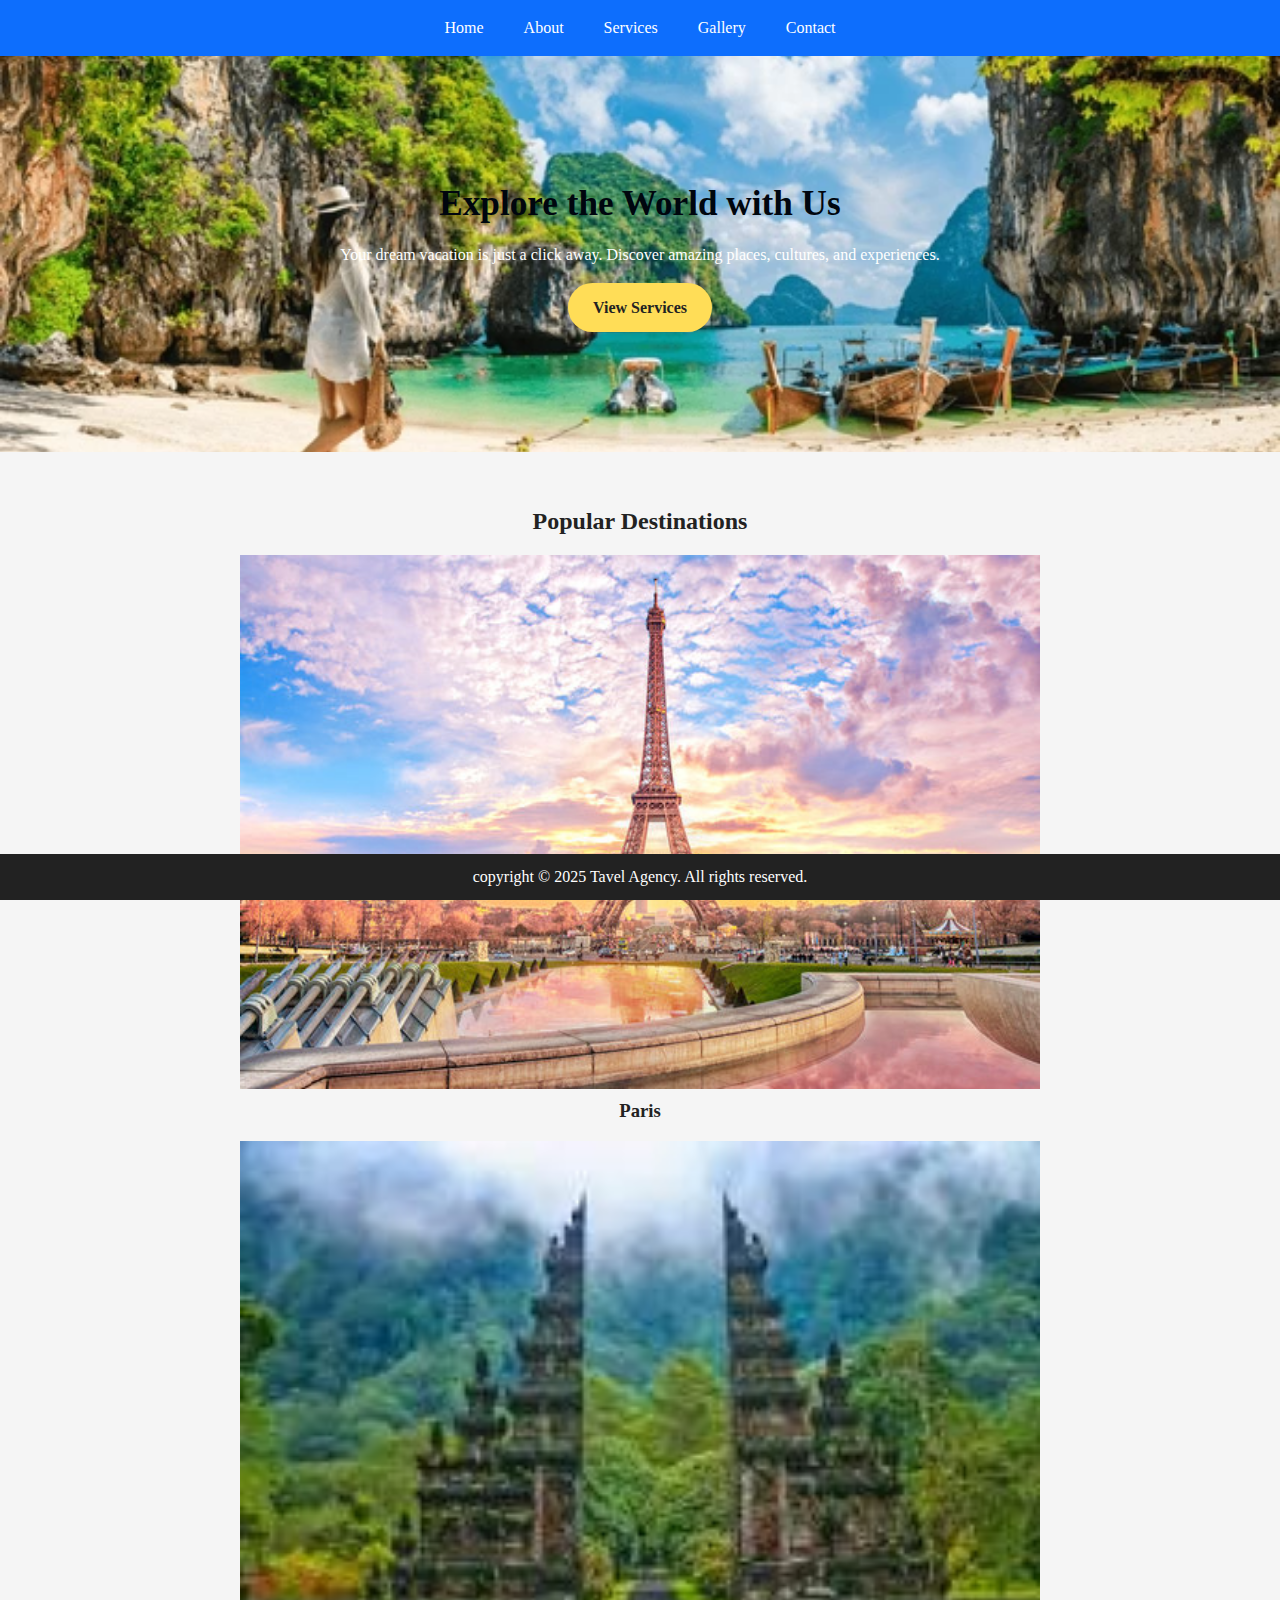
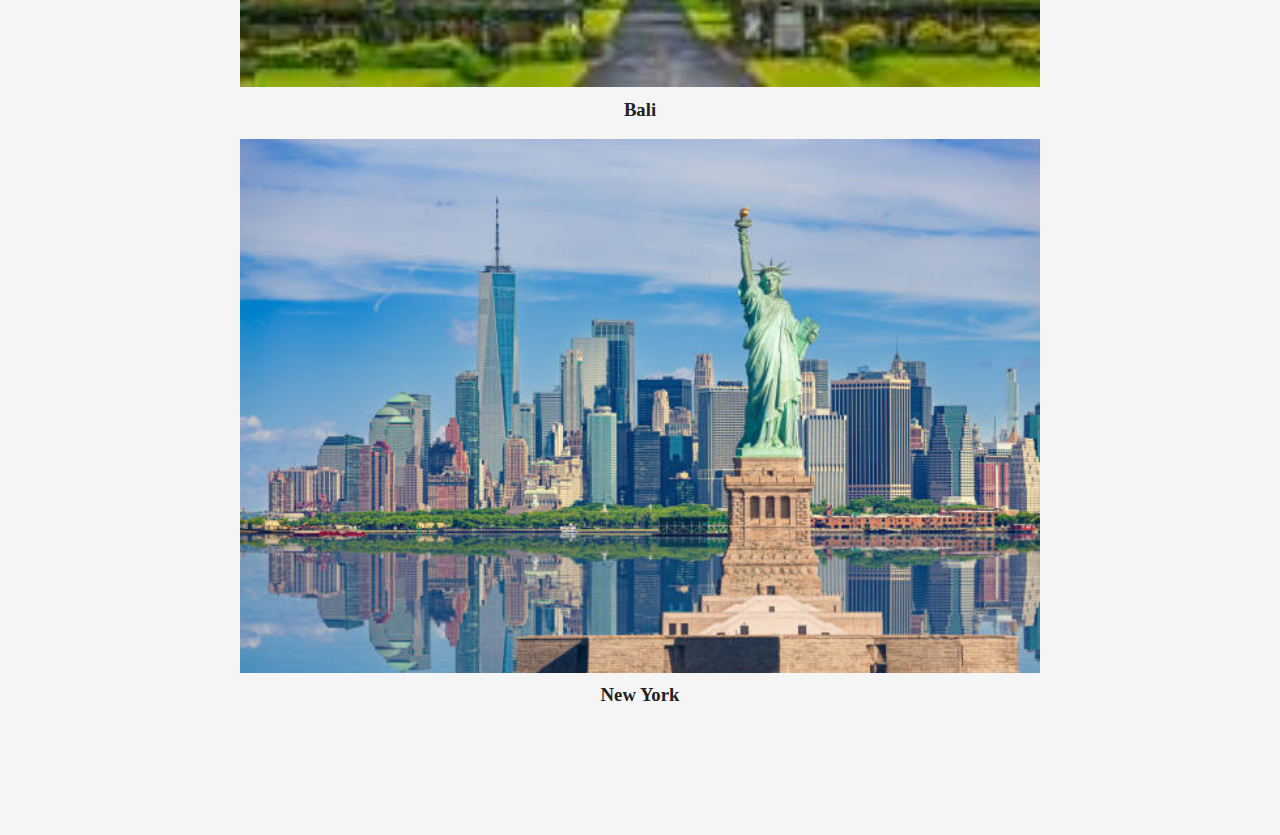
<file: Travel_website/html/index.html>
<!DOCTYPE html>
<html lang="en">
<head>
    <meta charset="UTF-8">
    <meta name="viewport" content="width=device-width, initial-scale=1.0">
    <title>Travel Website - Explore the World</title>
    <link rel="stylesheet" href="../css/Style.css">
</head>
<body>
     <header>
        <nav>
            <ul>
                <li><a href="index.html">Home</a></li>
                <li><a href="about.html">About</a></li>
                <li><a href="services.html">Services</a></li>
                <li><a href="gallery.html">Gallery</a></li>
                <li><a href="contact.html">Contact</a></li>
            </ul>
        </nav>
    </header>
    <main>
        <section class="hero">
        <h1>Explore the World with Us</h1>
        <p>Your dream vacation is just a click away.
            Discover amazing places, cultures, and experiences.
        </p>
        <a href="services.html" class="btn">View Services</a>
        </section>
        <section class="featured">
            <h2>Popular Destinations</h2>
            <div>
                <div>
                    <img src="../images/paris.jpg" alt="Paris" width="800px">
                    <h3>Paris</h3>
                </div>
                <div>
                    <img src="../images/bali.jpeg" alt="Bali" width="800px">
                    <h3>Bali</h3>
                </div>
                <div>
                    <img src="../images/ny.jpg" alt="New York" width="800px">
                    <h3>New York</h3>
                </div>
            </div>
        </section>
    
    </main>

    <footer>
        copyright &copy; 2025 Tavel Agency. All rights reserved.
    </footer>
</body>
</html>
</file>
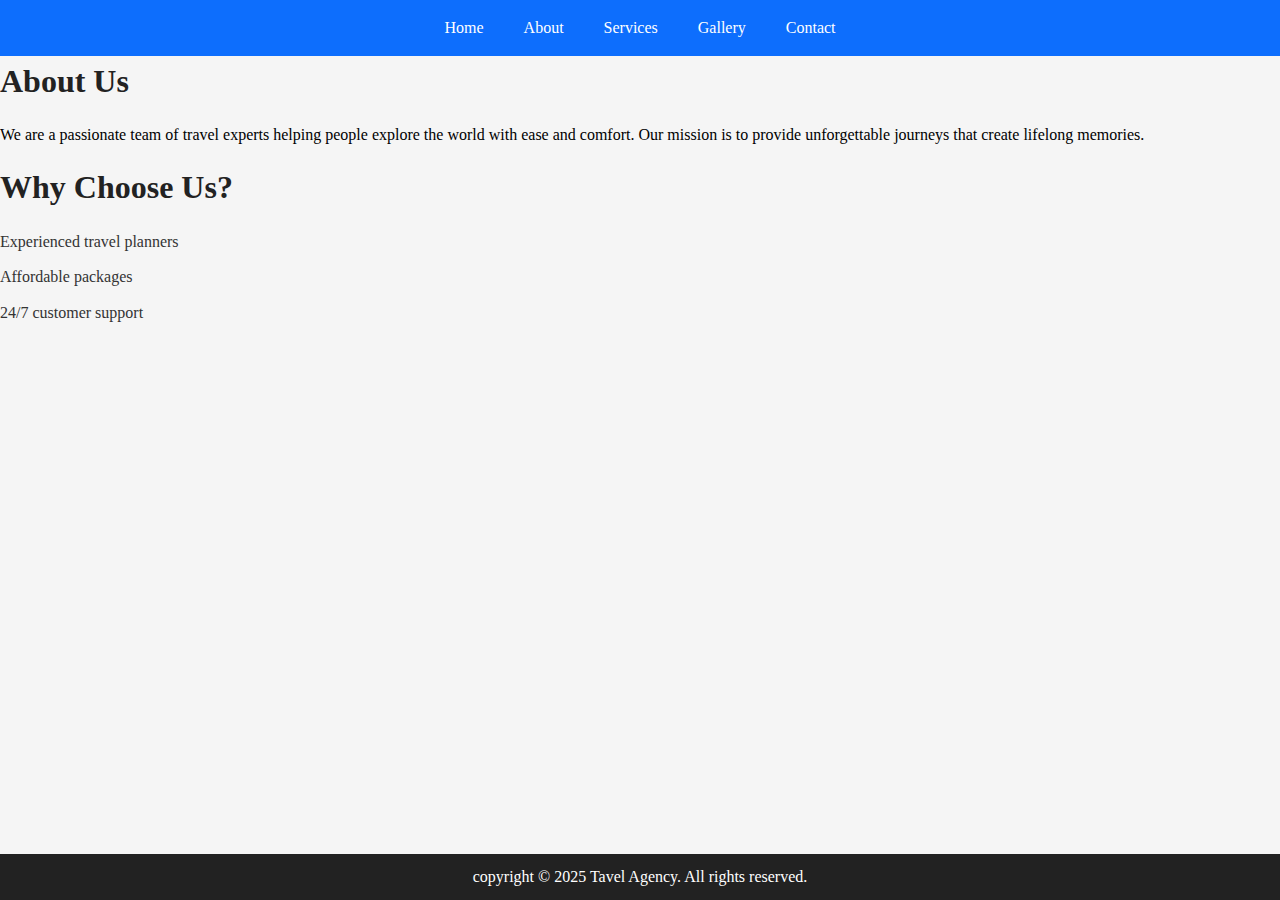
<file: Travel_website/html/about.html>
<!DOCTYPE html>
<html lang="en">
<head>
    <meta charset="UTF-8">
    <meta name="viewport" content="width=device-width, initial-scale=1.0">
    <title>Travel Website - About Us</title>
    <link rel="stylesheet" href="../css/Style.css">
</head>
<body>
    <header>
        <nav>
            <ul>
                <li><a href="index.html">Home</a></li>
                <li><a href="about.html">About</a></li>
                <li><a href="services.html">Services</a></li>
                <li><a href="gallery.html">Gallery</a></li>
                <li><a href="contact.html">Contact</a></li>
            </ul>
        </nav>
    </header>

    <main>
        <section class="about">
            <h1>About Us</h1>
            <p>We are a passionate team of travel experts helping people explore the world with ease and comfort.
                 Our mission is to provide unforgettable journeys that create lifelong memories. </p>
        </section>

        <section class="why-us">
        <h1>Why Choose Us?</h1>
       <ul>
        <li>Experienced travel planners</li>
    
        <li>Affordable packages</li>
        <li>24/7 customer support</li>
       </ul>
    </section>
    </main>

    <footer>
        copyright &copy; 2025 Tavel Agency. All rights reserved.
    </footer>
</body>
</html>
</file>
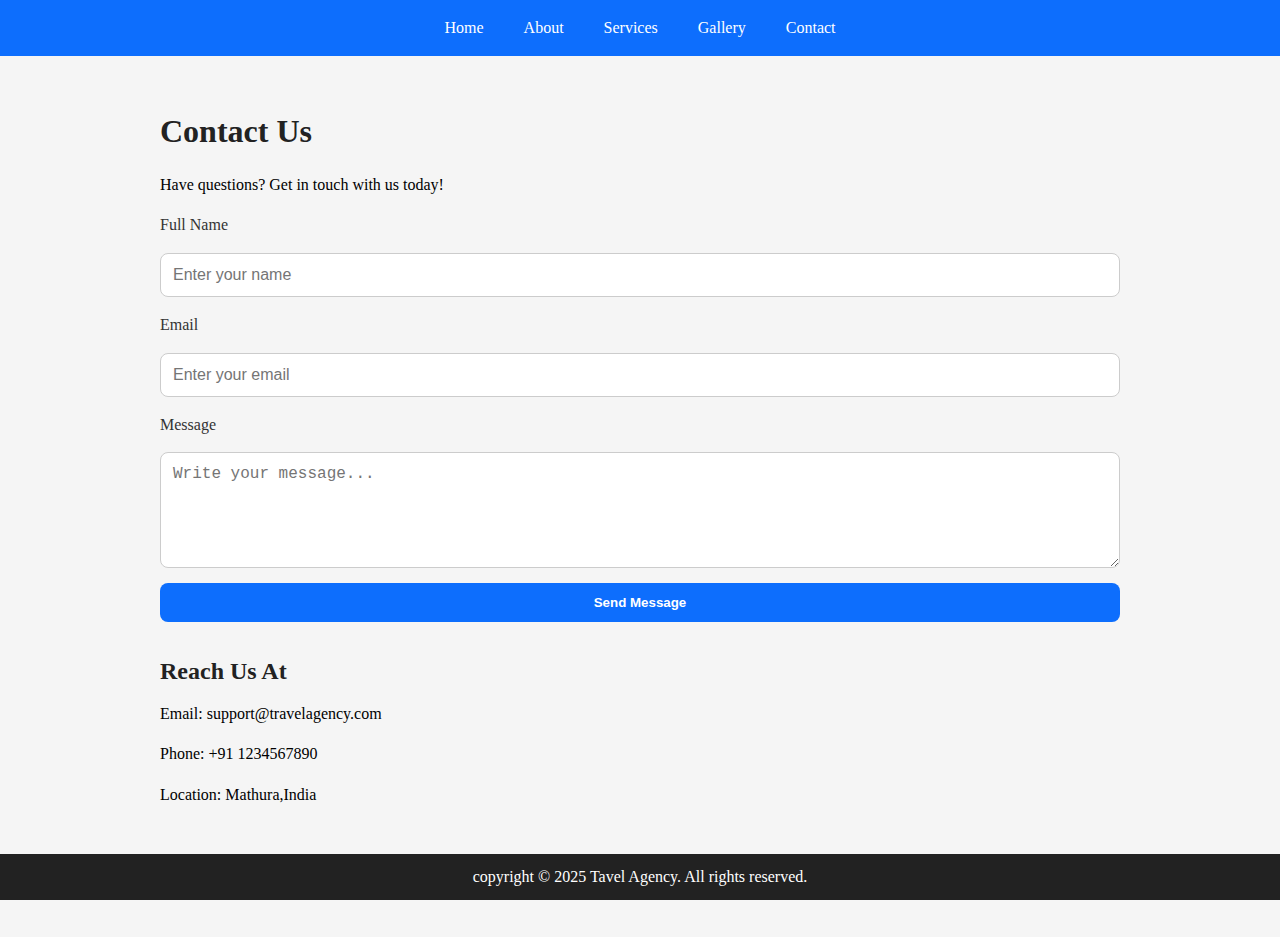
<file: Travel_website/html/contact.html>
<!DOCTYPE html>
<html lang="en">
<head>
    <meta charset="UTF-8">
    <meta name="viewport" content="width=device-width, initial-scale=1.0">
    <title>Travel Website - Contact Us</title>
    <link rel="stylesheet" href="../css/Style.css">
</head>
<body>
  <header>
        <nav>
            <ul>
                <li><a href="index.html">Home</a></li>
                <li><a href="about.html">About</a></li>
                <li><a href="services.html">Services</a></li>
                <li><a href="gallery.html">Gallery</a></li>
                <li><a href="contact.html">Contact</a></li>
            </ul>
        </nav>
    </header>

    <main>
        <section class="contact">
            <h1>Contact Us</h1>
            <p>Have questions? Get in touch with us today!</p>

            <form>
                <label for="name">Full Name</label>
                <input type="text" id="name" placeholder="Enter your name" required>

                <label for="email">Email</label>
                <input type="email" id="email" placeholder="Enter your email" required>

                <label for="message">Message</label>
                <textarea id="message" rows="5" placeholder="Write your message..."required></textarea>

                <button type="submit">Send Message</button>
            </form>

            <div class="contact-info">
                <h2>Reach Us At</h2>
                <p>Email: support@travelagency.com</p>
                <p>Phone: +91 1234567890</p>
                <p>Location: Mathura,India</p>
            </div>
        </section>
    
    </main>

    <footer>
        copyright &copy; 2025 Tavel Agency. All rights reserved.
    </footer>
</body>
</html>
</file>
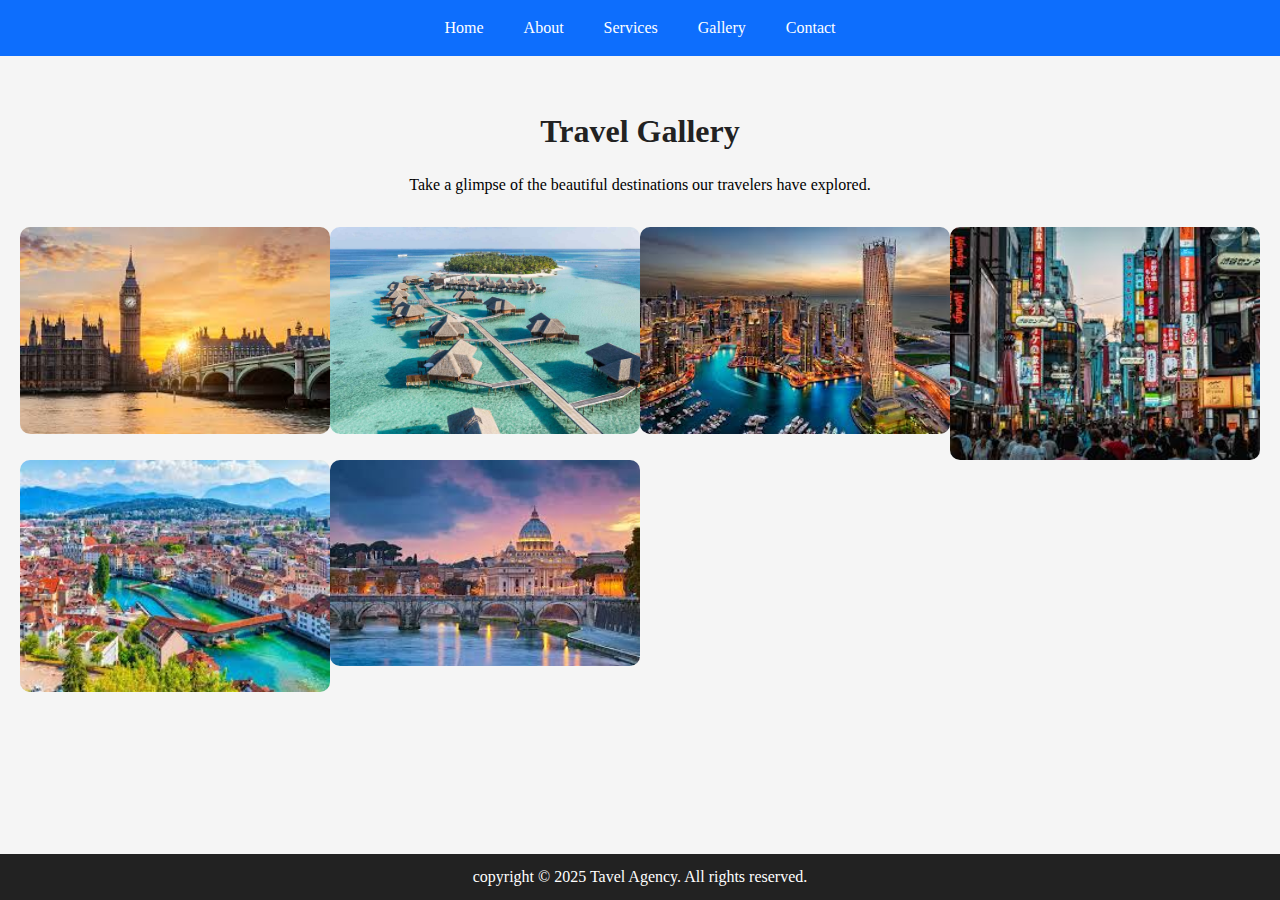
<file: Travel_website/html/gallery.html>
<!DOCTYPE html>
<html lang="en">
<head>
    <meta charset="UTF-8">
    <meta name="viewport" content="width=device-width, initial-scale=1.0">
    <title>Travel Website - Our Gallery</title>
    <link rel="stylesheet" href="../css/Style.css">
</head>
<body>
 
  <header>
        <nav>
            <ul>
                <li><a href="index.html">Home</a></li>
                <li><a href="about.html">About</a></li>
                <li><a href="services.html">Services</a></li>
                <li><a href="gallery.html">Gallery</a></li>
                <li><a href="contact.html">Contact</a></li>
            </ul>
        </nav>
    </header>
    <main>
       <section class="gallery">
        <h1>Travel Gallery</h1>
        <p>Take a glimpse of the beautiful destinations our travelers have explored.</p>
        <div class="gallery-grid">
            <img src="../images/london.jpeg" alt="London" width="500px">
            <img src="../images/m.jpg" alt="Maldives" width="500px">
            <img src="../images/dubai.jpeg" alt="Dubai" width="300px">
            <img src="../images/tokyo.jpeg" alt="Tokyo" width="300px">
            <img src="../images/switz.jpeg" alt="Switzerland" width="300px">
            <img src="../images/rome.jpeg" alt="Rome" width="300px">
        </div>
       </section>

    
    </main>

    <footer>
        copyright &copy; 2025 Tavel Agency. All rights reserved.
    </footer>
</body>
</html>
</file>
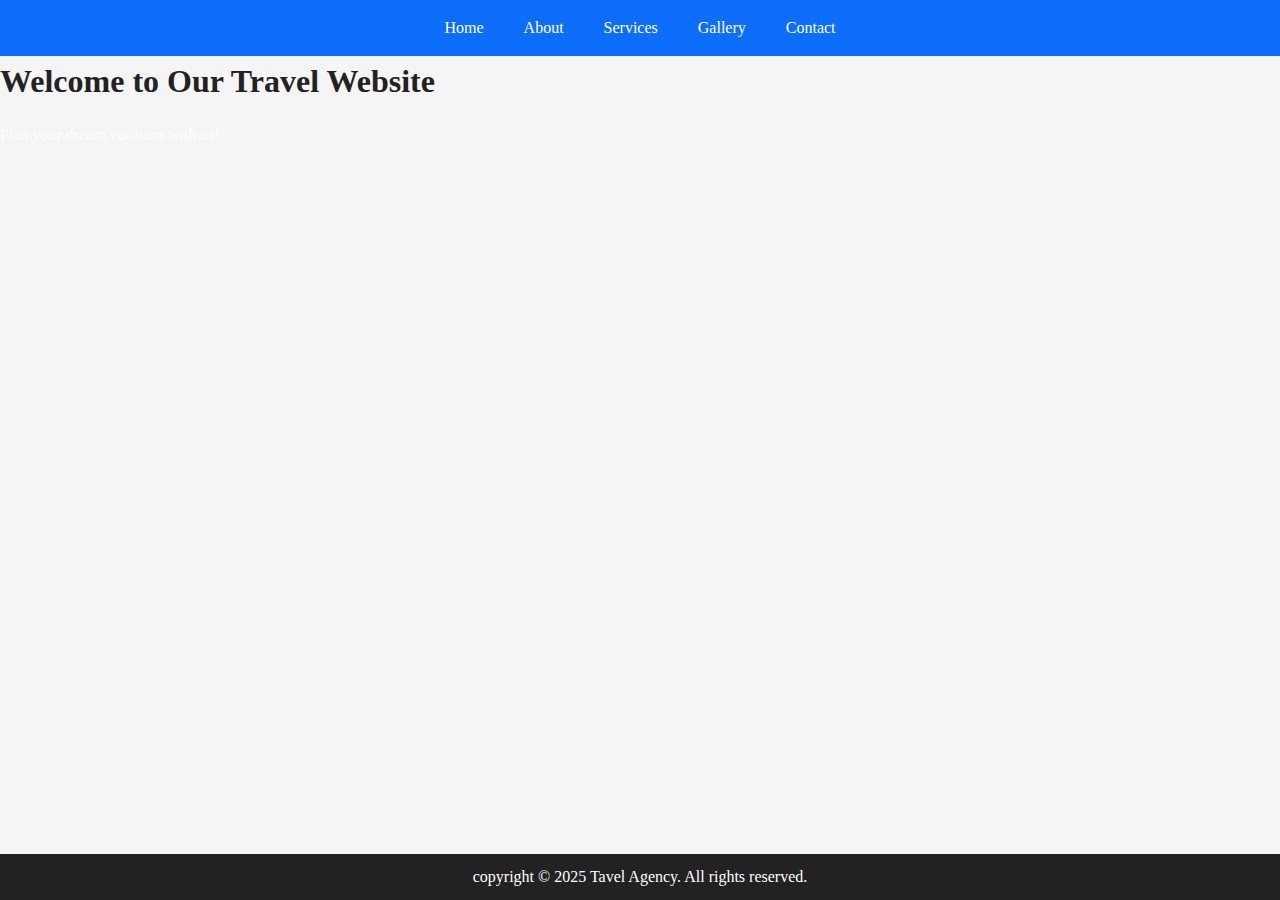
<file: Travel_website/html/home.html>
<!DOCTYPE html>
<html lang="en">
<head>
    <meta charset="UTF-8">
    <meta name="viewport" content="width=device-width, initial-scale=1.0">
    <title>Travel Website - Home</title>
    <link rel="stylesheet" href="../css/Style.css">
</head>
<body>
    <header>
        <nav>
            <ul>
                <li><a href="index.html">Home</a></li>
                <li><a href="about.html">About</a></li>
                <li><a href="services.html">Services</a></li>
                <li><a href="gallery.html">Gallery</a></li>
                <li><a href="contact.html">Contact</a></li>
            </ul>
        </nav>
    </header>

    <main>
        <h1>Welcome to Our Travel Website </h1>
        <p>Plan your dream vacation with us!</p>
    
    </main>

    <footer>
        copyright &copy; 2025 Tavel Agency. All rights reserved.
    </footer>
</body>
</html>
</file>
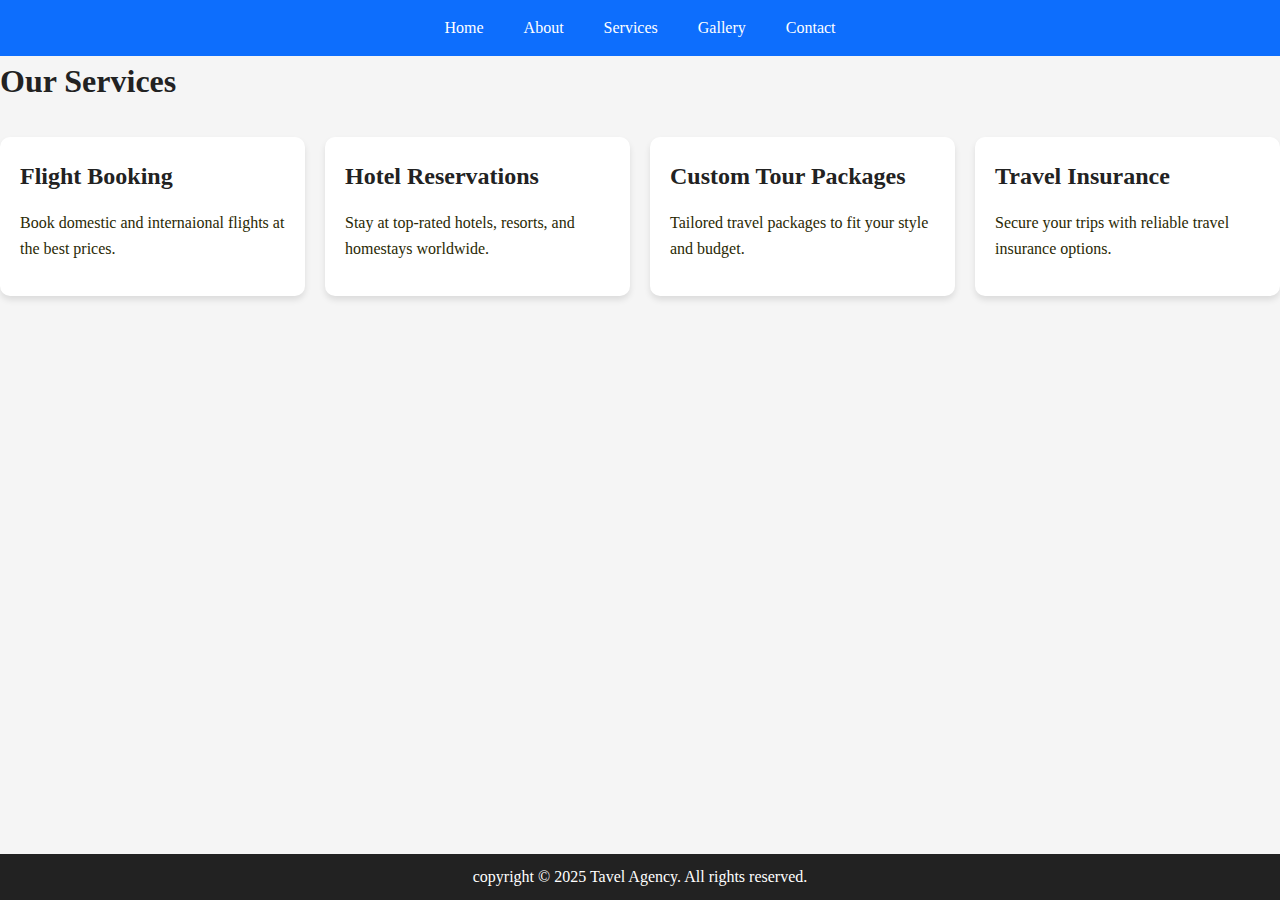
<file: Travel_website/html/services.html>
<!DOCTYPE html>
<html lang="en">
<head>
    <meta charset="UTF-8">
    <meta name="viewport" content="width=device-width, initial-scale=1.0">
    <title>Travel Website - Our Services</title>
    <link rel="stylesheet" href="../css/Style.css">
</head>
<body>
    <header>
        <nav>
            <ul>
                <li><a href="index.html">Home</a></li>
                <li><a href="about.html">About</a></li>
                <li><a href="services.html">Services</a></li>
                <li><a href="gallery.html">Gallery</a></li>
                <li><a href="contact.html">Contact</a></li>
            </ul>
        </nav>
    </header>

    <main>
        <section class="Services">
            <h1>Our Services</h1>
            <div class="service-list">
        <div class="service">
       <h2>Flight Booking</h2>
       <p>Book domestic and internaional flights at the best prices.</p>
       </div>
    
       <div class="service">
        <h2>Hotel Reservations</h2>
        <p>Stay at top-rated hotels, resorts, and homestays worldwide.</p>
       </div>

       <div class="service">
        <h2>Custom Tour Packages</h2>
        <p>Tailored travel packages to fit your style and budget.</p>
       </div>

       <div class="service">
        <h2>Travel Insurance</h2>
        <p>Secure your trips with reliable travel insurance options.</p>
       </div>
       </div>
       </section>
    </main>

    <footer>
        copyright &copy; 2025 Tavel Agency. All rights reserved.
    </footer>
</body>
</html>
</file>
<file: Travel_website/css/Style.css>
*{
    margin: 0;
    padding: 0;
    box-sizing: border-box;
}

body{
    font-family: 'Poppins' sans-serif;
    line-height: 1.6;
    color: #333;
    background-color: whitesmoke;
    padding-bottom: 60px;
}

h1, h2, h3 {
    margin-bottom: 15px;
    color: #222;
}

p{
    margin-bottom: 15px;
    color: white
}

header{
    background: #0d6efd;
    padding: 15px 0;
}
nav ul {
    display: flex;
    justify-content: center;
    list-style: none;
}

nav ul li {
    margin: 0 20px;
}

nav ul li a {
    color: white;
    text-decoration: none;
    font-weight: 500;
    transition: color 0.3sec;
}

nav ul li a:hover {
    color: rgb(41, 66, 208);
}

.hero {
    background: url('../images/kkkkk.webp') center/cover no-repeat;
    text-align: center;
    padding: 120px 20px;
    color: white;
}


.hero h1 {
    font-size: 3rem;
    margin-bottom: 10px;
    color: #00060e;
}
.hero images
.hero p {
font-size: 1.2rem;
margin-bottom: 20px;
}

.hero .btn {
display: inline-block;
padding: 12px 25px;
background: #ffdd57;
color: #222;
border-radius: 25px;
text-decoration: none;
font-weight: 600;
transition: 0.3s;
}

.hero .btn:hover {
    background: #fca311;
    color: white;
}

.featured {
    padding: 50px 20px;
   text-align: center;
}

.destinations {
    display: flex;
    justify-content: center;
    gap: 20px;
    flex-wrap: wrap;
}

.card {
    background: white;
    border-radius: 10px;
    overflow: hidden;
    width: 300px;
    box-shadow: 0 4px 6px rgba(0,0,0,0.1);
    transition: transform 0.3s;
}

.card img {
    width: 100%;
    height: 200px;
    object-fit: cover;
}

.card h3{
    padding: 15px;
}

.card:hover {
    transform: scale(1.05);
}





.about .why-us {
    padding: 50px 20px;
    max-width: 900px;
    margin: auto;
}
.about p{
    color: black;
    
}
.why-us ul {
    list-style: none;
}

.why-us li {
    margin: 10px 0;
    padding-left: 0;
    position: relative;
}

.why-us li::before {
    content: "";
    position: absolute;
    left: 0;
    color: green;
    font-weight: bold;
}




.services {
    padding: 50px 20px;
    text-align: center;

}

.service-list {
    display: grid;
    grid-template-columns: repeat(auto-fit, minmax(250px, 1fr));
    gap: 20px;
    margin-top: 30px;
}

.service {
    background: white;
    padding: 20px;
    border-radius: 10px;
    box-shadow: 0 4px 6px rgba(0,0,0,0.1);
}
.service p {
    color: rgb(42, 41, 4);
}
.service:hover {
    transform: translateY(-5px);
    background: #0d6efd;
}



.gallery {
    padding: 50px 20px;
    text-align: center;

}
.gallery p {
    color: black;
}
.gallery-grid {
    display: grid;
    grid-template-columns: repeat(auto-fit, minmax(250px, 1fr));
    margin-top: 30px;
}

.gallery-grid img {
    width: 100%;
    border-radius: 10px;
    transition: transform 0.3s;
    gap: 20px;
}

.gallery-grid img:hover {
    transform: scale(1.05);
}




.contact {
    padding: 50px 20px;
    max-width: 1000px;
    margin: auto;
}

form{
    display: flex;
    flex-direction: column;
    gap: 15px;
    margin-bottom: 30px;
}

form input, form textarea {
    padding: 12px;
    border: 1px solid #ccc;
    border-radius: 8px;
    outline: none;
    font-size: 1rem;
}

form button {
    padding: 12px;
    background: #0d6efd;
    color: white;
    border: none;
    border-radius: 8px;
    cursor: pointer;
    font-weight: bold;
    transition: 0.3s;
}
form button:hover {
    background: #084298;
}
.contact p {
    color: black;
}

.contact-info {
    margin-top: 20px;
}

.contact-info h2 {
    margin-bottom: 10px;
}

footer{
    text-align: center;
    padding: 10px;
    background: #222;
    color: #fff;
    margin-top: 20px;
    position: fixed;
    bottom: 0;
    left: 0;
    width: 100%;
}

@media (max-width: 768px) {
    nav ul {
        flex-direction: column;
        text-align: center;
    }
}

.hero h1{
    font-size: 2.2rem;
}

.destinations{
    flex-direction: column;
    align-items: center;
}
</file>
